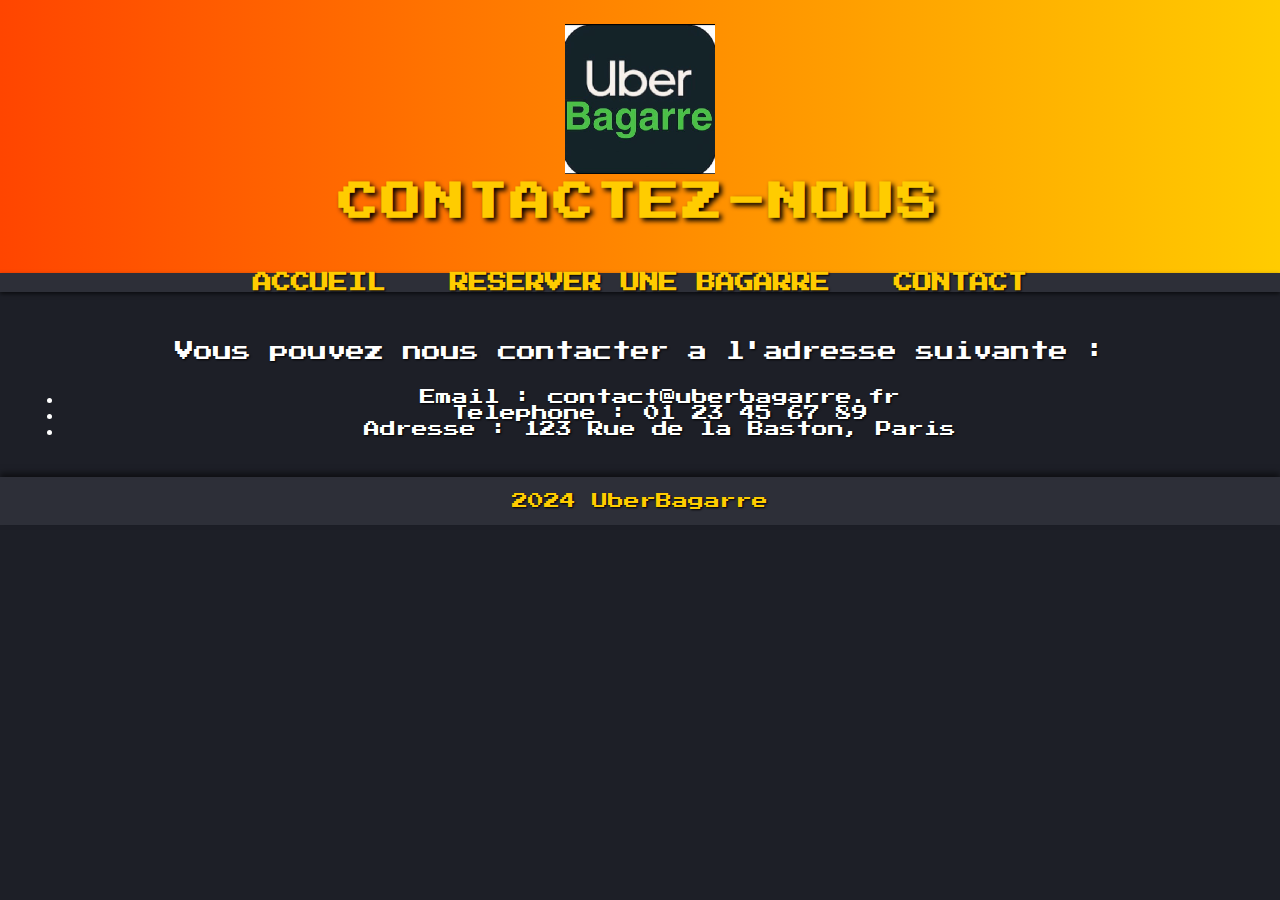
<file: contact.html>
<!DOCTYPE html>
<html lang="fr">
<head>
    <meta charset="UTF-8">
    <meta name="viewport" content="width=device-width, initial-scale=1.0">
    <title>UberBagarre - Contact</title>
    <link rel="stylesheet" href="styles.css">
    <link href="https://fonts.googleapis.com/css2?family=Press+Start+2P&display=swap" rel="stylesheet">

</head>
<body>
    <header>
        <img src="images/logo.jpg" alt="Logo UberBagarre">
        <h1>Contactez-nous</h1>
    </header>
    <nav>
        <ul>
            <li><a href="index.html">Accueil</a></li>
            <li><a href="formulaire.html">Reserver une bagarre</a></li>
            <li><a href="contact.html">Contact</a></li>
        </ul>
    </nav>
    <main>
        <p>Vous pouvez nous contacter a l'adresse suivante :</p>
        <ul>
            <li>Email : contact@uberbagarre.fr</li>
            <li>Telephone : 01 23 45 67 89</li>
            <li>Adresse : 123 Rue de la Baston, Paris</li>
        </ul>
    </main>
    <footer>
        <p> 2024 UberBagarre</p>
    </footer>
</body>
</html>
</file>
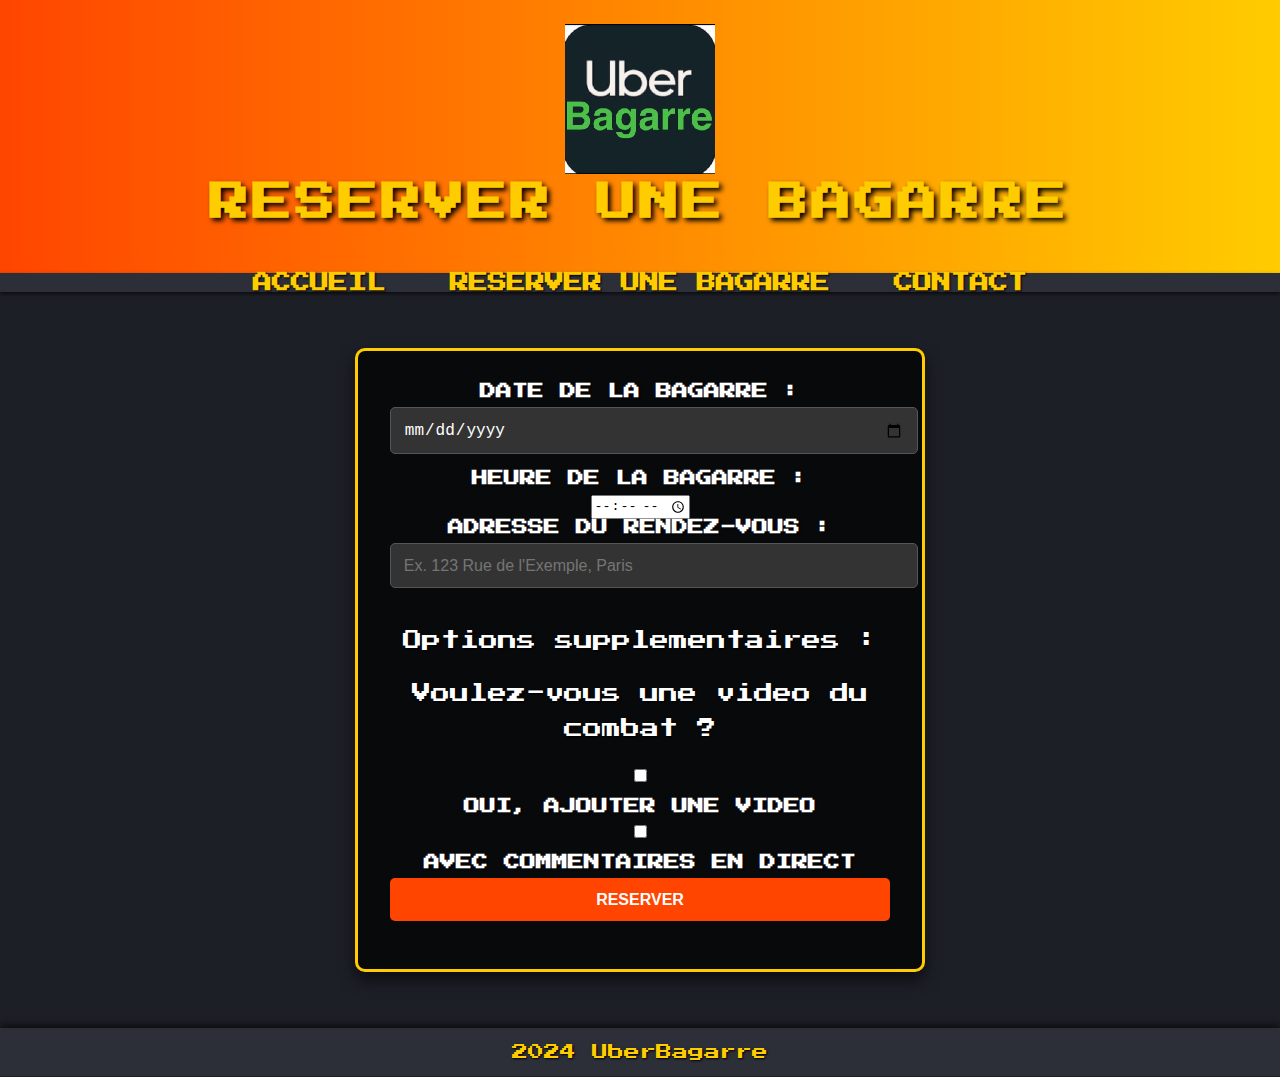
<file: formulaire.html>
<!DOCTYPE html>
<html lang="fr">
<head>
    <meta charset="UTF-8">
    <meta name="viewport" content="width=device-width, initial-scale=1.0">
    <title>UberBagarre - Reserver une bagarre</title>
    <link rel="stylesheet" href="styles.css">
    <link href="https://fonts.googleapis.com/css2?family=Press+Start+2P&display=swap" rel="stylesheet">
</head>
<body>
    <header>
        <img src="images/logo.jpg" alt="Logo UberBagarre">
        <h1>Reserver une bagarre</h1>
    </header>
    <nav>
        <ul>
            <li><a href="index.html">Accueil</a></li>
            <li><a href="formulaire.html">Reserver une bagarre</a></li>
            <li><a href="contact.html">Contact</a></li>
        </ul>
    </nav>
    <main>
        <form action="#" method="POST">

            <label for="date-bagarre">Date de la bagarre :</label>
            <input type="date" id="date-bagarre" name="date-bagarre" required>

            <label for="heure-bagarre">Heure de la bagarre :</label>
            <input type="time" id="heure-bagarre" name="heure-bagarre" required>

            <label for="adresse">Adresse du rendez-vous :</label>
            <input type="text" id="adresse" name="adresse" placeholder="Ex. 123 Rue de l'Exemple, Paris" required>

            <p>Options supplementaires :</p>
            
            <p>Voulez-vous une video du combat ?</p>
            <input type="checkbox" id="video" name="video">
            <label for="video">Oui, ajouter une video</label>

            <input type="checkbox" id="commentaires" name="commentaires">
            <label for="commentaires">Avec commentaires en direct</label>

            <button type="submit">Reserver</button>
        </form>
    </main>
    <footer>
        <p>2024 UberBagarre</p>
    </footer>
</body>
</html>
</file>
<file: styles.css>
body {
    font-family: "Press Start 2P", cursive, sans-serif;
    margin: 0;
    padding: 0;
    background: #1d1f27;
    color: #fff;
    text-shadow: 1px 1px 2px #000;
    image-rendering: pixelated;
}

header {
    background: linear-gradient(90deg, #ff4500, #ffcc00);
    color: #fff;
    text-align: center;
    padding: 1.5rem 0;
    box-shadow: 0 4px 6px rgba(0, 0, 0, 0.5);
}

header img {
    max-width: 150px;
    image-rendering: pixelated;
}

header h1 {
    font-size: 2.5rem;
    text-transform: uppercase;
    letter-spacing: 3px;
    margin-top: 0.5rem;
    text-shadow: 3px 3px 5px #000;
}

nav {
    background: #2d2f38;
    box-shadow: 0 2px 4px rgba(0, 0, 0, 0.6);
    image-rendering: pixelated;
}

nav ul {
    list-style: none;
    display: flex;
    justify-content: center;
    padding: 0;
    margin: 0;
}

nav ul li {
    margin: 0 1rem;
}

nav ul li a {
    text-decoration: none;
    color: #ffcc00;
    font-size: 1.2rem;
    font-weight: bold;
    padding: 0.5rem 1rem;
    transition: all 0.3s ease;
}

nav ul li a:hover {
    background: #ff4500;
    border-radius: 5px;
    color: #fff;
}

main {
    padding: 1.5rem;
    text-align: center;
}

main p {
    font-size: 1.2rem;
    line-height: 1.8;
}

main img {
    max-width: 100%;
    height: auto;
    border: 3px solid #ff4500;
    box-shadow: 0 5px 10px rgba(0, 0, 0, 0.5);
    border-radius: 10px;
    image-rendering: pixelated;
}

.combattants {
    display: flex;
    justify-content: center;
    gap: 2rem;
    margin-top: 2rem;
}

.combattants img {
    width: 200px;
    height: 200px;
    border: 3px solid #ffcc00;
    border-radius: 10px;
    image-rendering: pixelated;
    transition: transform 0.3s, box-shadow 0.3s;
}

.combattants img:hover {
    transform: scale(1.1);
    box-shadow: 0 8px 16px rgba(0, 0, 0, 0.7);
}

table {
    width: 100%;
    border-collapse: collapse;
    margin: 2rem 0;
    background: rgba(0, 0, 0, 0.8);
    color: #ffcc00;
    text-align: center;
}

table, th, td {
    border: 2px solid #ff4500;
}

th, td {
    padding: 0.8rem;
}

th {
    background: #2d2f38;
    font-size: 1.2rem;
    text-transform: uppercase;
}

form {
    background: rgba(0, 0, 0, 0.7);
    padding: 2rem;
    border: 3px solid #ffcc00;
    border-radius: 10px;
    box-shadow: 0 8px 16px rgba(0, 0, 0, 0.6);
    width: 100%;
    max-width: 500px;
    margin: 2rem auto;
}

form label {
    font-weight: bold;
    display: block;
    margin-bottom: 0.5rem;
    text-transform: uppercase;
}

form input[type="text"],
form input[type="date"],
form input[type="checkbox"],
form input[type="radio"],
form button {
    width: 100%;
    padding: 0.8rem;
    margin-bottom: 1rem;
    border: none;
    border-radius: 5px;
    font-size: 1rem;
}

form input[type="text"],
form input[type="date"] {
    background: #333;
    color: #fff;
    border: 1px solid #555;
}

form input[type="checkbox"],
form input[type="radio"] {
    width: auto;
}

form button {
    background: #ff4500;
    color: #fff;
    font-weight: bold;
    cursor: pointer;
    transition: all 0.3s ease;
}

form button:hover {
    background: #ffcc00;
    color: #000;
}

footer {
    text-align: center;
    padding: 1rem;
    background: #2d2f38;
    color: #ffcc00;
    box-shadow: 0 -4px 6px rgba(0, 0, 0, 0.5);
}

footer p {
    margin: 0;
}

@font-face {
    font-family: "Press Start 2P";
    src: url("https://fonts.gstatic.com/s/pressstart2p/v12/e3t4euO8T6auqa4IPAbZ2UEUrfhEa1BmcWYvJ2SVbv6E.ttf");
}

h1, h2, h3 {
    font-family: "Press Start 2P", cursive, sans-serif;
    color: #ffcc00;
    text-shadow: 4px 4px 6px #000;
}

button, a {
    text-transform: uppercase;
}
</file>
